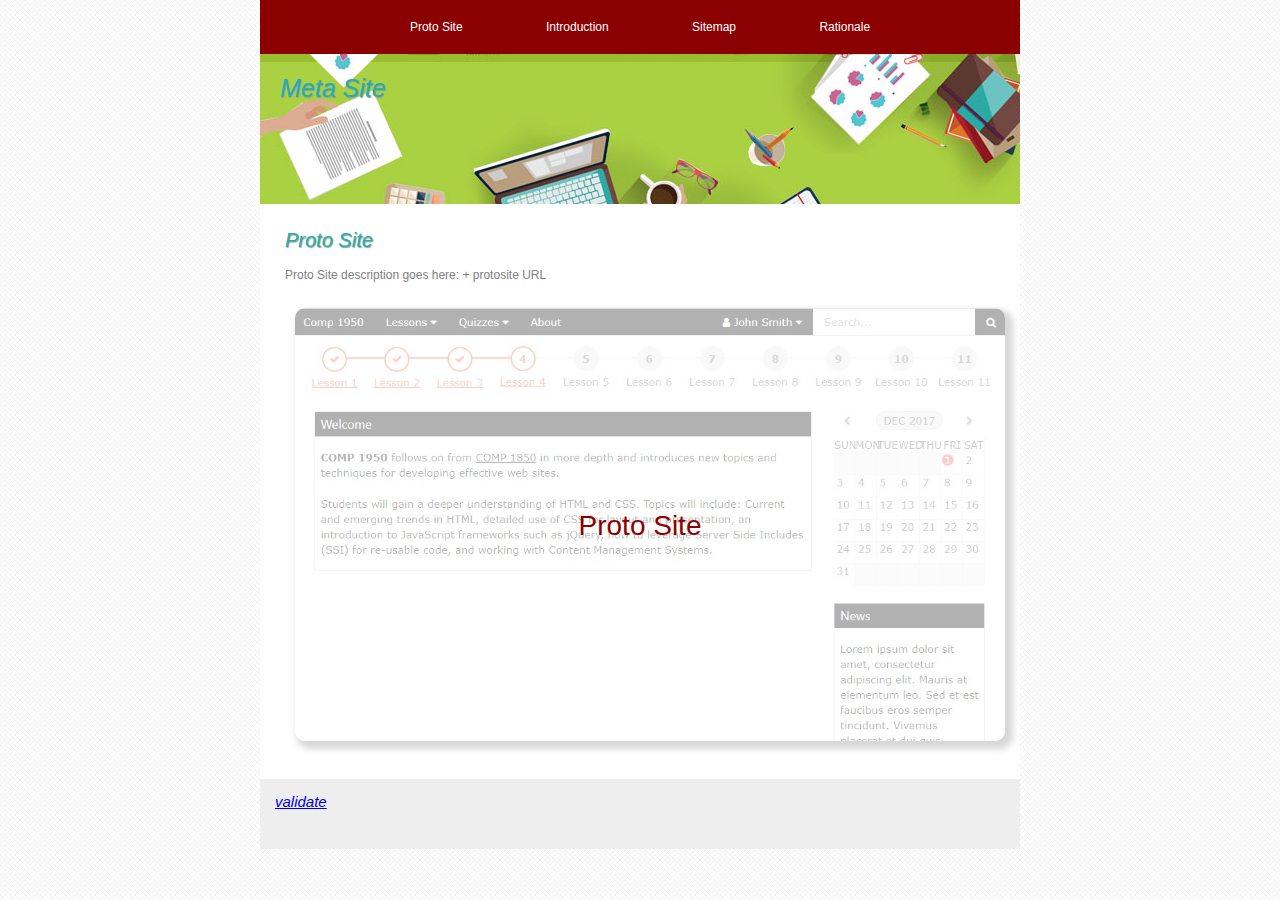
<file: index.html>
<!------------CSS and HTML designed by Pegah Tavakoli, Jennifer Illner, and Kurtis Waterston ----------->
  <!------------Code for COMP1950 website re-design project ----------->

<!DOCTYPE html>
<html lang="en">
<head>
    <title>Meta site</title>
    <meta charset="utf-8"/>
    <link rel="stylesheet" 
          href="css/styles.css" 
          media="screen" />
    <link rel="stylesheet" 
          href="css/print_style.css" 
          media="print" />
    	<link href="https://fonts.googleapis.com/css?family=Exo+2:300,400" rel="stylesheet">
	<!-- required -->	
	<link rel="stylesheet" type="text/css" media="all" href="https://maxcdn.bootstrapcdn.com/font-awesome/4.7.0/css/font-awesome.min.css">
    <!-- for better display in small devices -->
		<meta name="viewport" content="width=device-width,initial-scale=1">
        <script src="https://ajax.googleapis.com/ajax/libs/jquery/3.2.1/jquery.min.js"> 
    </script>
            <script src="https://cdnjs.cloudflare.com/ajax/libs/font-awesome/4.7.0/fonts/fontawesome-webfont.woff"> 
    </script>
        <script src="js/stellarnav.js"></script>
	   <script type="text/javascript">
		jQuery(document).ready(function($) {
			jQuery('.stellarnav').stellarNav({
				 // adds default color to nav. (light, dark)
                  theme     : 'dark', 

                  // number in pixels to determine when the nav should turn mobile friendly
                  breakpoint: 768, 

                  // adds a click-to-call phone link to the top of menu - i.e.: "18009084500"
                  phoneBtn: false, 

                  // adds a location link to the top of menu - i.e.: "/location/", "http://site.com/contact-us/"
                  locationBtn: false, 

                  // makes nav sticky on scroll
                  sticky     : false, 

                  // 'static' or 'top' - when set to 'top', this forces the mobile nav to be placed absolutely on the very top of page
                  position: 'static', 

                  // shows dropdown arrows next to the items that have sub menus
                  showArrows: true, 

                  // adds a close button to the end of nav
                  closeBtn     : false, 

                  // fixes horizontal scrollbar issue on very long navs
                  scrollbarFix: false 
			});
		});
	</script>
    </head>
    <body>
        <div id="container">
        <nav id="main-nav" class="stellarnav"> 
    <ul>
        <li><a href="index.html">Proto Site</a></li>
        <li><a href="intro.html">Introduction </a></li>
        <li><a href="sitemap.html">Sitemap</a></li>
        <li><a href="rationale.html">Rationale</a></li>
    </ul>
        </nav>
    <header>
        <h1>Meta Site</h1>
        </header>

    <main>
                <section>
            <h2>Proto Site</h2>
            <p>Proto Site description goes here: + protosite URL</p>
            <div class="container">
                <a href="#" target="_blank"><img src="images/protosite.jpg" alt="Proto Site" id="centered"/></a>
            <div class="center">Proto Site</div>
            </div>
        </section>          
        </main>
    <footer>
        <div id="altnav">
        </div>
       <!--Designed by Pegah -->
            <a href="http://validator.w3.org/check?uri=referer">validate</a>

            </footer>
            </div>
    </body>
       
</html>
</file>
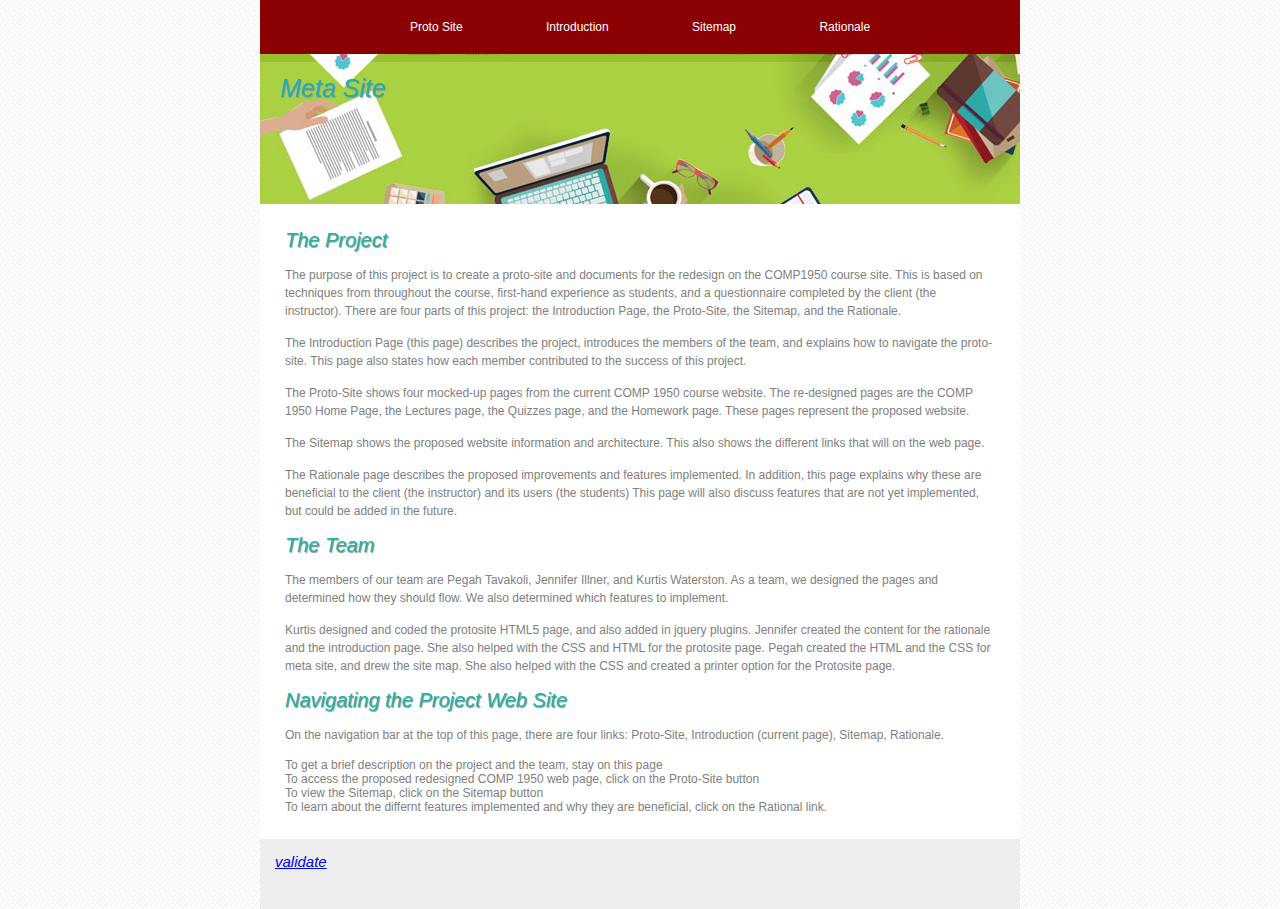
<file: intro.html>
<!------------CSS and HTML designed by Pegah Tavakoli, Jennifer Illner, and Kurtis Waterston ----------->
  <!------------Code for COMP1950 website re-design project ----------->


<!DOCTYPE html>
<html lang="en">
<head>
    <title>Meta site</title>
    <meta charset="utf-8"/>
    <link rel="stylesheet" 
          href="css/styles.css" 
          media="screen" />
    <link rel="stylesheet" 
          href="css/print_style.css" 
          media="print" />
    	<link href="https://fonts.googleapis.com/css?family=Exo+2:300,400" rel="stylesheet">
	<!-- required -->	
	<link rel="stylesheet" type="text/css" media="all" href="https://maxcdn.bootstrapcdn.com/font-awesome/4.7.0/css/font-awesome.min.css">
    <!-- for better display in small devices -->
		<meta name="viewport" content="width=device-width,initial-scale=1">
        <script src="https://ajax.googleapis.com/ajax/libs/jquery/3.2.1/jquery.min.js"> 
    </script>
            <script src="https://cdnjs.cloudflare.com/ajax/libs/font-awesome/4.7.0/fonts/fontawesome-webfont.woff"> 
    </script>
        <script src="js/stellarnav.js"></script>
	   <script type="text/javascript">
		jQuery(document).ready(function($) {
			jQuery('.stellarnav').stellarNav({
				 // adds default color to nav. (light, dark)
                  theme     : 'dark', 

                  // number in pixels to determine when the nav should turn mobile friendly
                  breakpoint: 768, 

                  // adds a click-to-call phone link to the top of menu - i.e.: "18009084500"
                  phoneBtn: false, 

                  // adds a location link to the top of menu - i.e.: "/location/", "http://site.com/contact-us/"
                  locationBtn: false, 

                  // makes nav sticky on scroll
                  sticky     : false, 

                  // 'static' or 'top' - when set to 'top', this forces the mobile nav to be placed absolutely on the very top of page
                  position: 'static', 

                  // shows dropdown arrows next to the items that have sub menus
                  showArrows: true, 

                  // adds a close button to the end of nav
                  closeBtn     : false, 

                  // fixes horizontal scrollbar issue on very long navs
                  scrollbarFix: false 
			});
		});
	</script>
    </head>
    <body>
        <div id="container">
        <nav id="main-nav" class="stellarnav"> 
    <ul>
        <li><a href="index.html">Proto Site</a></li>
        <li><a href="intro.html">Introduction </a></li>
        <li><a href="sitemap.html">Sitemap</a></li>
        <li><a href="rationale.html">Rationale</a></li>
    </ul>
        </nav>
    <header>
        <h1>Meta Site</h1>
        </header>

    <main>
                <section>
            <h2>The Project</h2>
            <p>The purpose of this project is to create a proto-site and documents for the redesign on the COMP1950 course site. This is based on techniques from throughout the course, first-hand experience as students, and a questionnaire completed by the client (the instructor). There are four parts of this project: the Introduction Page, the Proto-Site, the Sitemap, and the Rationale.</p>
            
            <p>The Introduction Page (this page) describes the project, introduces the members of the team, and explains how to navigate the proto-site. This page also states how each member contributed to the success of this project.</p>
                
            <p>The Proto-Site shows four mocked-up pages from the current COMP 1950 course website. The re-designed pages are the COMP 1950 Home Page, the Lectures page, the Quizzes page, and the Homework page. These pages represent the proposed website.</p>
                    
            <p>The Sitemap shows the proposed website information and architecture. This also shows the different links that will on the web page. </p>
                    
            <p>The Rationale page describes the proposed improvements and features implemented. In addition, this page explains why these are beneficial to the client (the instructor) and its users (the students) This page will also discuss features that are not yet implemented, but could be added in the future. </p>
        
        <h2>The Team</h2>
            <p>The members of our team are Pegah Tavakoli, Jennifer Illner, and Kurtis Waterston. As a team, we designed the pages and determined how they should flow. We also determined which features to implement.</p>

            <p>Kurtis designed and coded the protosite HTML5 page, and also added in jquery plugins.  Jennifer created the content for the rationale and the introduction page. She also helped with the CSS and HTML for the protosite page. Pegah created the HTML and the CSS for meta site, and drew the site map. She also helped with the CSS and created a printer option for the Protosite page.</p>
                                       
        <h2>Navigating the Project Web Site</h2>
            <p>On the navigation bar at the top of this page, there are four links: Proto-Site, Introduction (current page), Sitemap, Rationale. </p>
                    
                    <ol>
                        <li>To get a brief description on the project and the team, stay on this page</li>
                        <li>To access the proposed redesigned COMP 1950 web page, click on the Proto-Site button</li>
                        <li>To view the Sitemap, click on the Sitemap button</li>
                        <li>To learn about the differnt features implemented and why they are beneficial, click on the Rational link.</li>
                    </ol> 

            
        </section>          
        </main>
    <footer>
        <div id="altnav">
        </div>
       <!--Designed by Pegah -->
            <a href="http://validator.w3.org/check?uri=referer">validate</a>

            </footer>
            </div>
    </body>
       
</html>
</file>
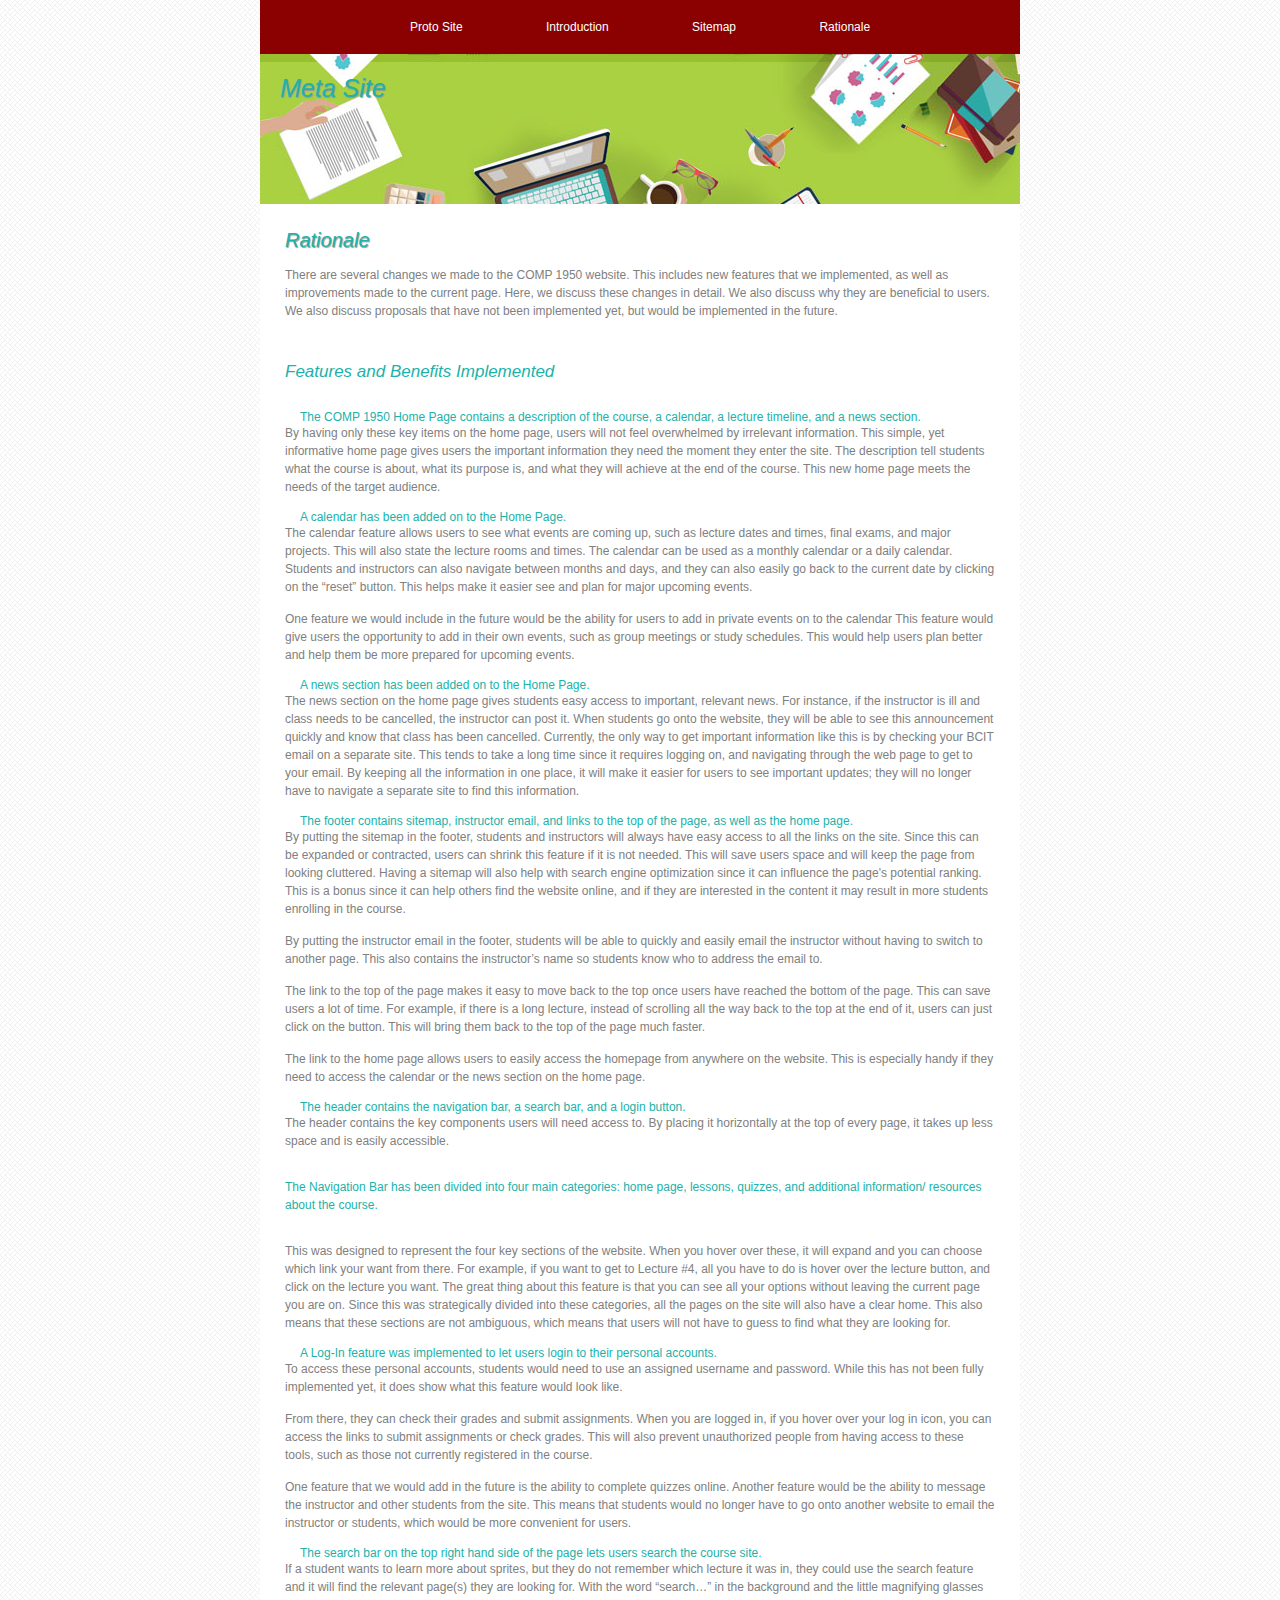
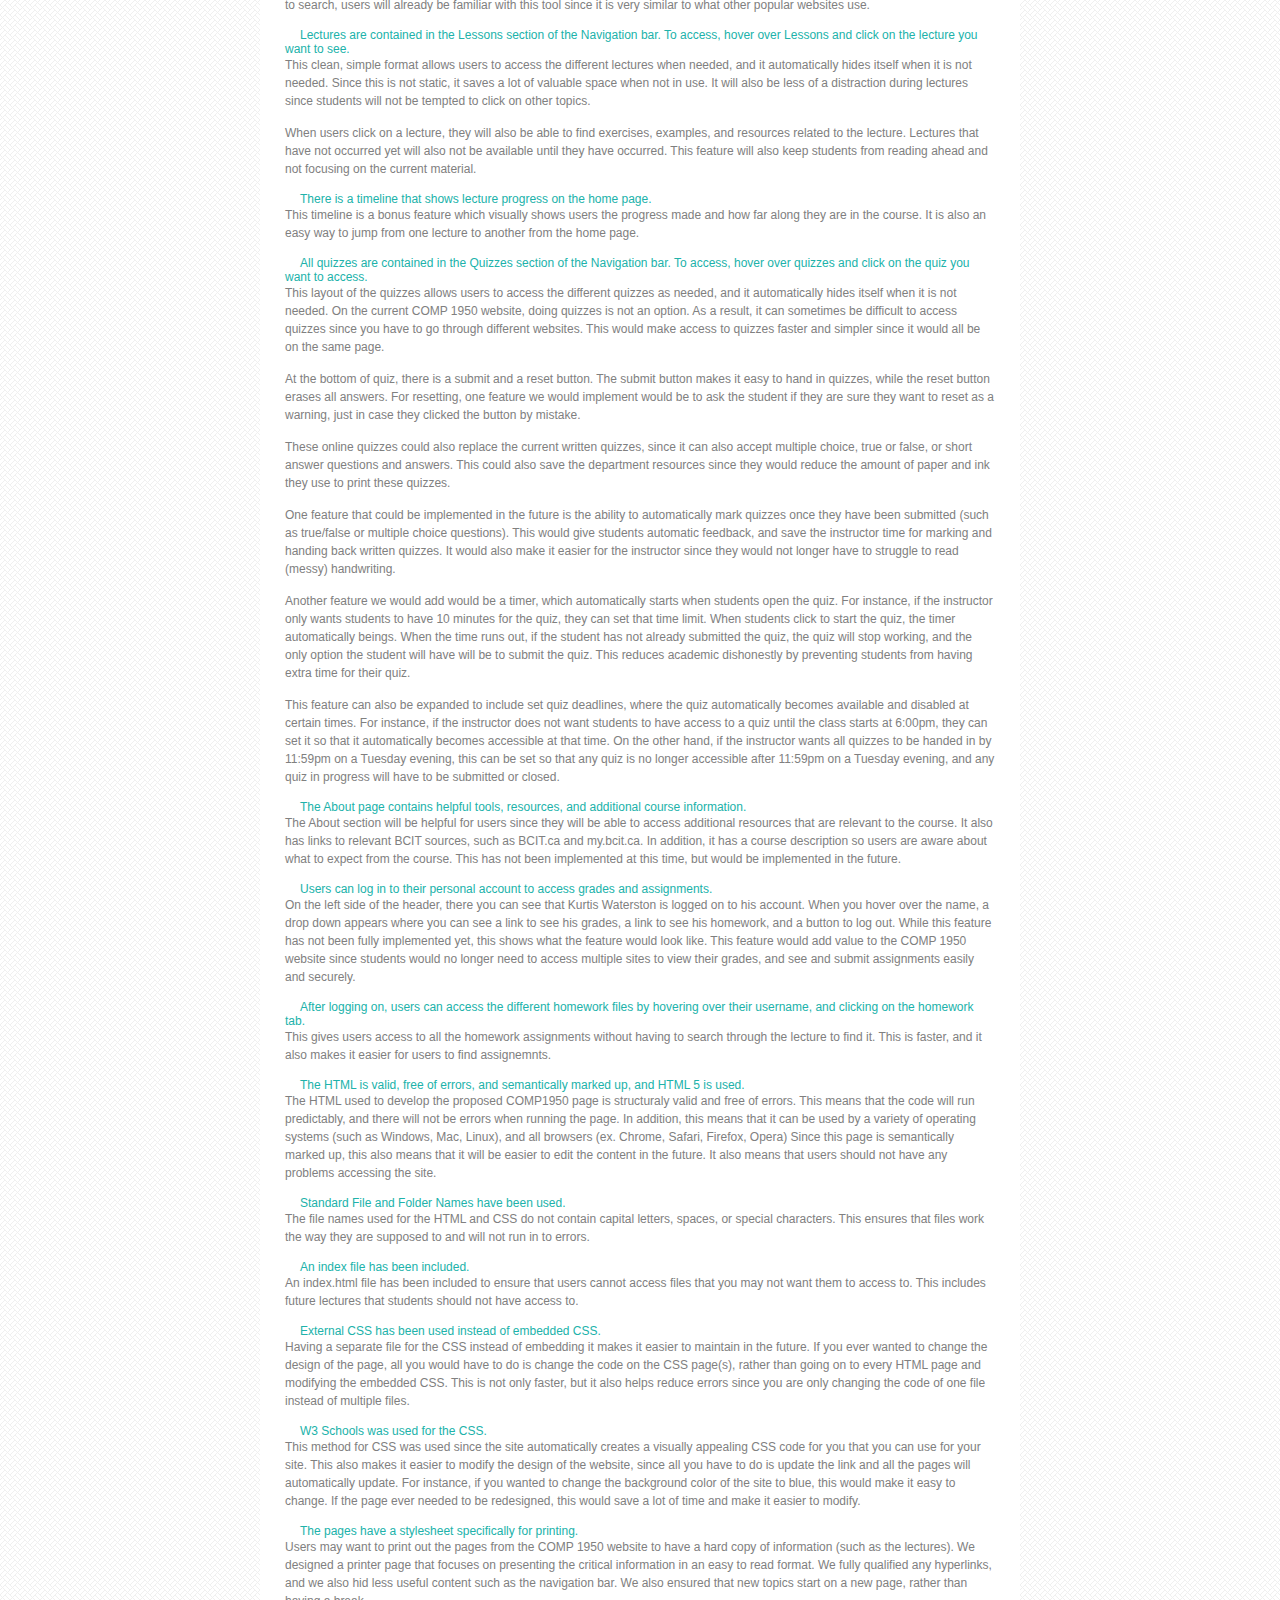
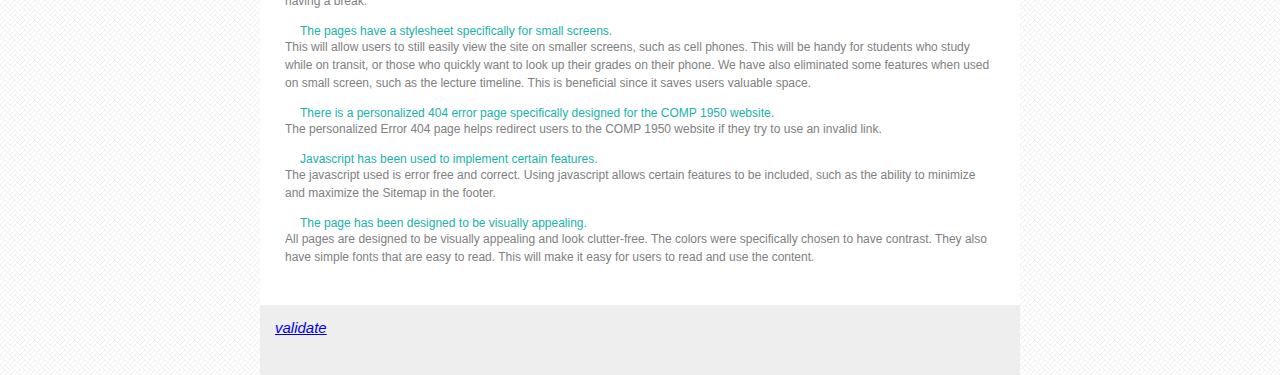
<file: rationale.html>
<!------------CSS and HTML designed by Pegah Tavakoli, Jennifer Illner, and Kurtis Waterston ----------->
  <!------------Code for COMP1950 website re-design project ----------->


<!DOCTYPE html>
<html lang="en">
<head>
    <title>Meta site</title>
    <meta charset="utf-8"/>
    <link rel="stylesheet" 
          href="css/styles.css" 
          media="screen" />
    <link rel="stylesheet" 
          href="css/print_style.css" 
          media="print" />
    	<link href="https://fonts.googleapis.com/css?family=Exo+2:300,400" rel="stylesheet">
	<!-- required -->	
	<link rel="stylesheet" type="text/css" media="all" href="https://maxcdn.bootstrapcdn.com/font-awesome/4.7.0/css/font-awesome.min.css">
    <!-- for better display in small devices -->
		<meta name="viewport" content="width=device-width,initial-scale=1">
        <script src="https://ajax.googleapis.com/ajax/libs/jquery/3.2.1/jquery.min.js"> 
    </script>
            <script src="https://cdnjs.cloudflare.com/ajax/libs/font-awesome/4.7.0/fonts/fontawesome-webfont.woff"> 
    </script>
        <script src="js/stellarnav.js"></script>
	   <script type="text/javascript">
		jQuery(document).ready(function($) {
			jQuery('.stellarnav').stellarNav({
				 // adds default color to nav. (light, dark)
                  theme     : 'dark', 

                  // number in pixels to determine when the nav should turn mobile friendly
                  breakpoint: 768, 

                  // adds a click-to-call phone link to the top of menu - i.e.: "18009084500"
                  phoneBtn: false, 

                  // adds a location link to the top of menu - i.e.: "/location/", "http://site.com/contact-us/"
                  locationBtn: false, 

                  // makes nav sticky on scroll
                  sticky     : false, 

                  // 'static' or 'top' - when set to 'top', this forces the mobile nav to be placed absolutely on the very top of page
                  position: 'static', 

                  // shows dropdown arrows next to the items that have sub menus
                  showArrows: true, 

                  // adds a close button to the end of nav
                  closeBtn     : false, 

                  // fixes horizontal scrollbar issue on very long navs
                  scrollbarFix: false 
			});
		});
	</script>
    </head>
    <body>
        <div id="container">
        <nav id="main-nav" class="stellarnav"> 
    <ul>
        <li><a href="index.html">Proto Site</a></li>
        <li><a href="intro.html">Introduction </a></li>
        <li><a href="sitemap.html">Sitemap</a></li>
        <li><a href="rationale.html">Rationale</a></li>
    </ul>
        </nav>
    <header>
        <h1>Meta Site</h1>
        </header>

    <main>
               <section>
            <h2>Rationale</h2>
                    
                <p>There are several changes we made to the COMP 1950 website. This includes new features that we implemented, as well as improvements made to the current page. Here, we discuss these changes in detail. We also discuss why they are beneficial to users. We also discuss proposals that have not been implemented yet, but would be implemented in the future.</p>
                    
                <br>
                <br>
            
            <h3>Features and Benefits Implemented</h3>
                    
                <br>
                <br>  
            
                    
                    
                    
                <span class="key_point">The COMP 1950 Home Page contains a description of the course, a calendar, a lecture timeline, and a news section.</span>
                    
                    <p>By having only these key items on the home page, users will not feel overwhelmed by irrelevant information. This simple, yet informative home page gives users the important information they need the moment they enter the site. The description tell students what the course is about, what its purpose is, and what they will achieve at the end of the course. This new home page meets the needs of the target audience.</p>
                    
                <span class="key_point">A calendar has been added on to the Home Page.</span>

                    <p>The calendar feature allows users to see what events are coming up, such as lecture dates and times, final exams, and major projects. This will also state the lecture rooms and times. The calendar can be used as a monthly calendar or a daily calendar. Students and instructors can also navigate between months and days, and they can also easily go back to the current date by clicking on the “reset” button. This helps make it easier see and plan for major upcoming events.</p>
                    
                    <p>One feature we would include in the future would be the ability for users to add in private events on to the calendar This feature would give users the opportunity to add in their own events, such as group meetings or study schedules. This would help users plan better and help them be more prepared for upcoming events.</p>

                <span class="key_point">A news section has been added on to the Home Page.</span>
                    
                    <p>The news section on the home page gives students easy access to important, relevant news. For instance, if the instructor is ill and class needs to be cancelled, the instructor can post it. When students go onto the website, they will be able to see this announcement quickly and know that class has been cancelled. Currently, the only way to get important information like this is by checking your BCIT email on a separate site. This tends to take a long time since it requires logging on, and navigating through the web page to get to your email. By keeping all the information in one place, it will make it easier for users to see important updates; they will no longer have to navigate a separate site to find this information.</p>
                
                
                    
                    
                    
                <span class="key_point">The footer contains sitemap, instructor email, and links to the top of the page, as well as the home page.</span>

                    <p>By putting the sitemap in the footer, students and instructors will always have easy access to all the links on the site. Since this can be expanded or contracted, users can shrink this feature if it is not needed. This will save users space and will keep the page from looking cluttered. Having a sitemap will also help with search engine optimization since it can influence the page's potential ranking. This is a bonus since it can help others find the website online, and if they are interested in the content it may result in more students enrolling in the course.</p>

                    <p>By putting the instructor email in the footer, students will be able to quickly and easily email the instructor without having to switch to another page. This also contains the instructor’s name so students know who to address the email to.</p>

                    <p>The link to the top of the page makes it easy to move back to the top once users have reached the bottom of the page. This can save users a lot of time. For example, if there is a long lecture, instead of scrolling all the way back to the top at the end of it, users can just click on the button. This will bring them back to the top of the page much faster.</p>

                    <p>The link to the home page allows users to easily access the homepage from anywhere on the website. This is especially handy if they need to access the calendar or the news section on the home page.</p>

                    
                    
                    
                    
                <span class="key_point">The header contains the navigation bar, a search bar, and a login button. </span>

                    <p>The header contains the key components users will need access to. By placing it horizontally at the top of every page, it takes up less space and is easily accessible. </p>

                    
                <span class="key_point"><p>The Navigation Bar has been divided into four main categories: home page, lessons, quizzes, and additional information/ resources about the course.</p></span>
                    
                    <p>This was designed to represent the four key sections of the website. When you hover over these, it will expand and you can choose which link your want from there. For example, if you want to get to Lecture #4, all you have to do is hover over the lecture button, and click on the lecture you want. The great thing about this feature is that you can see all your options without leaving the current page you are on. Since this was strategically divided into these categories, all the pages on the site will also have a clear home. This also means that these sections are not ambiguous, which means that users will not have to guess to find what they are looking for.</p>
                   
                    
                <span class="key_point">A Log-In feature was implemented to let users login to their personal accounts.</span>
                   
                   <p>To access these personal accounts, students would need to use an assigned username and password. While this has not been fully implemented yet, it does show what this feature would look like.</p>
                    
                    <p>From there, they can check their grades and submit assignments. When you are logged in, if you hover over your log in icon, you can access the links to submit assignments or check grades. This will also prevent unauthorized people from having access to these tools, such as those not currently registered in the course. </p>
                        
                      <p>One feature that we would add in the future is the ability to complete quizzes online. Another feature would be the ability to message the instructor and other students from the site. This means that students would no longer have to go onto another website to email the instructor or students, which would be more convenient for users.</p>

                    
                <span class="key_point">The search bar on the top right hand side of the page lets users search the course site. </span>
                    
                    <p>If a student wants to learn more about sprites, but they do not remember which lecture it was in, they could use the search feature and it will find the relevant page(s) they are looking for. With the word “search…” in the background and the little magnifying glasses to search, users will already be familiar with this tool since it is very similar to what other popular websites use.</p>
                    
                    
                    
                    
                <span class="key_point">Lectures are contained in the Lessons section of the Navigation bar. To access, hover over Lessons and click on the lecture you want to see.</span>

                    <p>This clean, simple format allows users to access the different lectures when needed, and it automatically hides itself when it is not needed. Since this is not static, it saves a lot of valuable space when not in use. It will also be less of a distraction during lectures since students will not be tempted to click on other topics. 
                        
                    <p>When users click on a lecture, they will also be able to find exercises, examples, and resources related to the lecture. Lectures that have not occurred yet will also not be available until they have occurred. This feature will also keep students from reading ahead and not focusing on the current material.</p>
                    
                    
                           
            <span class="key_point">There is a timeline that shows lecture progress on the home page.</span>
                    
                    <p>This timeline is a bonus feature which visually shows users the progress made and how far along they are in the course. It is also an easy way to jump from one lecture to another from the home page.</p>
              
                    
                    
                    
                <span class="key_point">All quizzes are contained in the Quizzes section of the Navigation bar. To access, hover over quizzes and click on the quiz you want to access.</span>

                    <p>This layout of the quizzes allows users to access the different quizzes as needed, and it automatically hides itself when it is not needed. On the current COMP 1950 website, doing quizzes is not an option.  As a result, it can sometimes be difficult to access quizzes since you have to go through different websites. This would make access to quizzes faster and simpler since it would all be on the same page. </p>
                        
                        
                    <p>At the bottom of quiz, there is a submit and a reset button. The submit button makes it easy to hand in quizzes, while the reset button erases all answers. For resetting, one feature we would implement would be to ask the student if they are sure they want to reset as a warning, just in case they clicked the button by mistake. </p>
                
                    <p>These online quizzes could also replace the current written quizzes, since it can also accept multiple choice, true or false, or short answer questions and answers. This could also save the department resources since they would reduce the amount of paper and ink they use to print these quizzes. </p>

                    <p>One feature that could be implemented in the future is the ability to automatically mark quizzes once they have been submitted (such as true/false or multiple choice questions). This would give students automatic feedback, and save the instructor time for marking and handing back written quizzes. It would also make it easier for the instructor since they would not longer have to struggle to read (messy) handwriting.</p>

                    <p>Another feature we would add would be a timer, which automatically starts when students open the quiz. For instance, if the instructor only wants students to have 10 minutes for the quiz, they can set that time limit. When students click to start the quiz, the timer automatically beings. When the time runs out, if the student has not already submitted the quiz, the quiz will stop working, and the only option the student will have will be to submit the quiz. This reduces academic dishonestly by preventing students from having extra time for their quiz. </p>

                    <p>This feature can also be expanded to include set quiz deadlines, where the quiz automatically becomes available and disabled at certain times. For instance, if the instructor does not want students to have access to a quiz until the class starts at 6:00pm, they can set it so that it automatically becomes accessible at that time. On the other hand, if the instructor wants all quizzes to be handed in by 11:59pm on a Tuesday evening, this can be set so that any quiz is no longer accessible after 11:59pm on a Tuesday evening, and any quiz in progress will have to be submitted or closed.</p>

                    
                    
                    
                    
                    
                    
             <span class="key_point">The About page contains helpful tools, resources, and additional course information.</span>
                    
                    <p>The About section will be helpful for users since they will be able to access additional resources that are relevant to the course. It also has links to relevant BCIT sources, such as BCIT.ca and my.bcit.ca. In addition, it has a course description so users are aware about what to expect from the course. This has not been implemented at this time, but would be implemented in the future.</p>

                    
                    
                    
                    
                    
                    
            <span class="key_point">Users can log in to their personal account to access grades and assignments.</span>
                
                    <p>On the left side of the header, there you can see that Kurtis Waterston is logged on to his account. When you hover over the name, a drop down appears where you can see a link to see his grades, a link to see his homework, and a button to log out. While this feature has not been fully implemented yet, this shows what the feature would look like. This feature would add value to the COMP 1950 website since students would no longer need to access multiple sites to view their grades, and see and submit assignments easily and securely. </p>
                   
              
            <span class="key_point">After logging on, users can access the different homework files by hovering over their username, and clicking on the homework tab.</span>
                
                    <p>This gives users access to all the homework assignments without having to search through the lecture to find it. This is faster, and it also makes it easier for users to find assignemnts.</p>       
                    
                    
            <span class="key_point">The HTML is valid, free of errors, and semantically marked up, and HTML 5 is used.</span>
                    
                    <p>The HTML used to develop the proposed COMP1950 page is structuraly valid and free of errors. This means that the code will run predictably, and there will not be errors when running the page. In addition, this means that it can be used by a variety of operating systems (such as Windows, Mac, Linux), and all browsers (ex. Chrome, Safari, Firefox, Opera) Since this page is semantically marked up, this also means that it will be easier to edit the content in the future. It also means that users should not have any problems accessing the site.</p>
                    
                    
                    
            <span class="key_point">Standard File and Folder Names have been used.</span>
                    
                    <p>The file names used for the HTML and CSS do not contain capital letters, spaces, or special characters. This ensures that files work the way they are supposed to and will not run in to errors. </p>
                    
                    
                    
                    
            <span class="key_point">An index file has been included.</span>
                   
                    <p>An index.html file has been included to ensure that users cannot access files that you may not want them to access to. This includes future lectures that students should not have access to.</p>
                    
                    

                    
            <span class="key_point">External CSS has been used instead of embedded CSS.</span>
                    
                    <p>Having a separate file for the CSS instead of embedding it makes it easier to maintain in the future. If you ever wanted to change the design of the page, all you would have to do is change the code on the CSS page(s), rather than going on to every HTML page and modifying the embedded CSS. This is not only faster, but it also helps reduce errors since you are only changing the code of one file instead of multiple files.</p>
                    
                    
                    
            
            <span class="key_point">W3 Schools was used for the CSS.</span>
                    
                    <p>This method for CSS was used since the site automatically creates a visually appealing CSS code for you that you can use for your site. This also makes it easier to modify the design of the website, since all you have to do is update the link and all the pages will automatically update. For instance, if you wanted to change the background color of the site to blue, this would make it easy to change. If the page ever needed to be redesigned, this would save a lot of time and make it easier to modify.</p>
                    
                    
                    
                    
                    
             <span class="key_point">The pages have a stylesheet specifically for printing.</span>
                    
                    <p>Users may want to print out the pages from the COMP 1950 website to have a hard copy of information (such as the lectures). We designed a printer page that focuses on presenting the critical information in an easy to read format. We fully qualified any hyperlinks, and we also hid less useful content such as the navigation bar. We also ensured that new topics start on a new page, rather than having a break.</p>
                    
                    
                    
                    
                    
            <span class="key_point">The pages have a stylesheet specifically for small screens.</span>
                    
                    <p>This will allow users to still easily view the site on smaller screens, such as cell phones. This will be handy for students who study while on transit, or those who quickly want to look up their grades on their phone. We have also eliminated some features when used on small screen, such as the lecture timeline. This is beneficial since it saves users valuable space.</p>
                    
                    
                    
                    
                    
            <span class="key_point">There is a personalized 404 error page specifically designed for the COMP 1950 website.</span>
                    
                    <p>The personalized Error 404 page helps redirect users to the COMP 1950 website if they try to use an invalid link. </p>
                    
                    
             <span class="key_point">Javascript has been used to implement certain features.</span>  
                    
                    <p>The javascript used is error free and correct. Using javascript allows certain features to be included, such as the ability to minimize and maximize the Sitemap in the footer.</p>
                    
             
                    
            <span class="key_point">The page has been designed to be visually appealing.</span>  
                    
                    <p>All pages are designed to be visually appealing and look clutter-free. The colors were specifically chosen to have contrast. They also have simple fonts that are easy to read. This will make it easy for users to read and use the content.</p>
                    
                    
                    
    
           

        </section>          
        </main>
    <footer>
        <div id="altnav">
        </div>
       <!--Designed by Pegah -->
            <a href="http://validator.w3.org/check?uri=referer">validate</a>

            </footer>
            </div>
    </body>
       
</html>
</file>
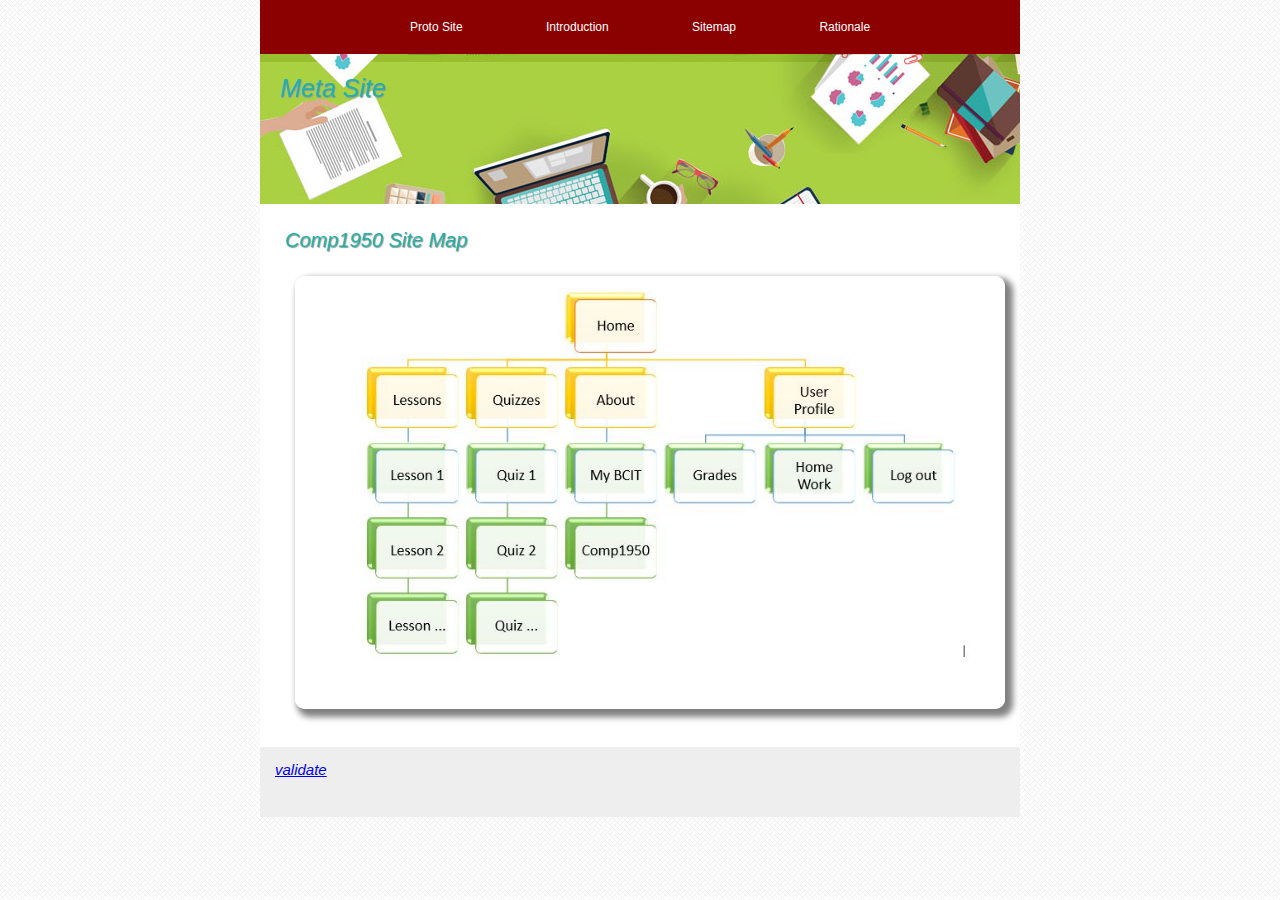
<file: sitemap.html>
<!------------CSS and HTML designed by Pegah Tavakoli, Jennifer Illner, and Kurtis Waterston ----------->
  <!------------Code for COMP1950 website re-design project ----------->


<!DOCTYPE html>
<html lang="en">
<head>
    <title>Meta site</title>
    <meta charset="utf-8"/>
    <link rel="stylesheet" 
          href="css/styles.css" 
          media="screen" />
    <link rel="stylesheet" 
          href="css/print_style.css" 
          media="print" />
    	<link href="https://fonts.googleapis.com/css?family=Exo+2:300,400" rel="stylesheet">
	<!-- required -->	
	<link rel="stylesheet" type="text/css" media="all" href="https://maxcdn.bootstrapcdn.com/font-awesome/4.7.0/css/font-awesome.min.css">
    <!-- for better display in small devices -->
		<meta name="viewport" content="width=device-width,initial-scale=1">
        <script src="https://ajax.googleapis.com/ajax/libs/jquery/3.2.1/jquery.min.js"> 
    </script>
            <script src="https://cdnjs.cloudflare.com/ajax/libs/font-awesome/4.7.0/fonts/fontawesome-webfont.woff"> 
    </script>
        <script src="js/stellarnav.js"></script>
	   <script type="text/javascript">
		jQuery(document).ready(function($) {
			jQuery('.stellarnav').stellarNav({
				 // adds default color to nav. (light, dark)
                  theme     : 'dark', 

                  // number in pixels to determine when the nav should turn mobile friendly
                  breakpoint: 768, 

                  // adds a click-to-call phone link to the top of menu - i.e.: "18009084500"
                  phoneBtn: false, 

                  // adds a location link to the top of menu - i.e.: "/location/", "http://site.com/contact-us/"
                  locationBtn: false, 

                  // makes nav sticky on scroll
                  sticky     : false, 

                  // 'static' or 'top' - when set to 'top', this forces the mobile nav to be placed absolutely on the very top of page
                  position: 'static', 

                  // shows dropdown arrows next to the items that have sub menus
                  showArrows: true, 

                  // adds a close button to the end of nav
                  closeBtn     : false, 

                  // fixes horizontal scrollbar issue on very long navs
                  scrollbarFix: false 
			});
		});
	</script>
    </head>
    <body>
        <div id="container">
        <nav id="main-nav" class="stellarnav"> 
    <ul>
        <li><a href="index.html">Proto Site</a></li>
        <li><a href="intro.html">Introduction </a></li>
        <li><a href="sitemap.html">Sitemap</a></li>
        <li><a href="rationale.html">Rationale</a></li>
    </ul>
        </nav>
    <header>
        <h1>Meta Site</h1>
        </header>

    <main>
                <section>
            <h2>Comp1950 Site Map</h2>
<img src="images/sitemap.jpg" alt="SiteMap"/>
        </section>          
        </main>
    <footer>
        <div id="altnav">
        </div>
       <!--Designed by Pegah -->
            <a href="http://validator.w3.org/check?uri=referer">validate</a>

            </footer>
            </div>
    </body>
       
</html>
</file>
<file: css/styles.css>
/*CSS and HTML designed by Pegah Tavakoli, Jennifer Illner, and Kurtis Waterston
Code for COMP1950 website re-design project */


/*
this file uses the @import directive
to load additional CSS stylesheets

NOTE how the urls declared here are relative
to this .css document
@import url("stellarnav.min.css");
*/
@import url("meyerweb.css");
@import url("layout.css");
@import url("stellarnav.css");
</file>
<file: css/print_style.css>
/*CSS and HTML designed by Pegah Tavakoli, Jennifer Illner, and Kurtis Waterston
Code for COMP1950 website re-design project */

body, main{
    color: black;
    font: 12pt/15pt Georgia, "Times New Roman", Serif;
	font-family:"arial";
    float: none;
    width: auto;
    margin: 0;
    padding: 0;
    background: none;
}
h1, h2, h3, h4, h5, h6{
	font-family:"times new roman";
    page-break-after: avoid;
}
section{
    page-break-after:always;
}

footer{
	display:none;
}
nav{
	display:none;
}
nav>ul{
	/* a list of nav links is useless on a printout, might as well hide it */
	display:none;
}
main{
	padding:10px;
	border:solid 2px #ccc;
	border-width:0px 2px;
	width:90%;
	font-size:.85em;
}
/*
be sure any external hyperlinks
(those with hrefs that begin with "http://")
will print out the entire URL 
*/
a[href^="http://"]:link:after, 
a[href^="http://"]:visited:after{
   content: " (URL: " attr(href) ") ";
   font-size: 90%;
}

a:link, a:visited {
    color: #309;
    font-weight: bold;
    text-decoration: underline;
	}

header img {
	display:none;
}
</file>
